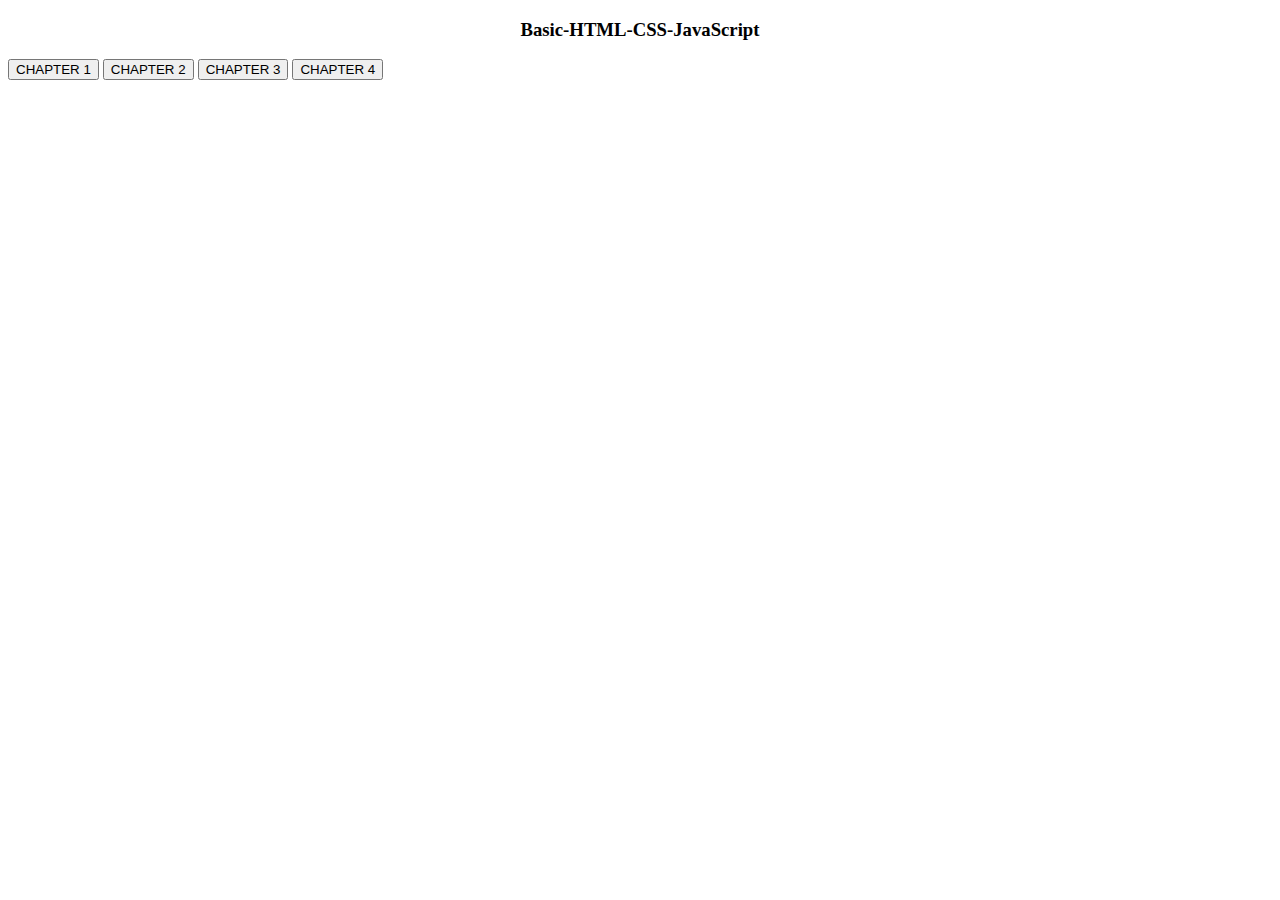
<file: index.html>
<!DOCTYPE HTML>
<HTML>
<head>
<title>Basic-HTML-CSS-JavaScript</title>
<meta charset = ""UTF-8>
</head>
<body>
<div style="text-align:center"><h3>Basic-HTML-CSS-JavaScript</h3> </div>
<a href="ch_1.html"><button type="button">CHAPTER 1</button></a>
<button type="button">CHAPTER 2</button>
<button type="button">CHAPTER 3</button>
<button type="button">CHAPTER 4</button>

</body>
</HTML>
</file>
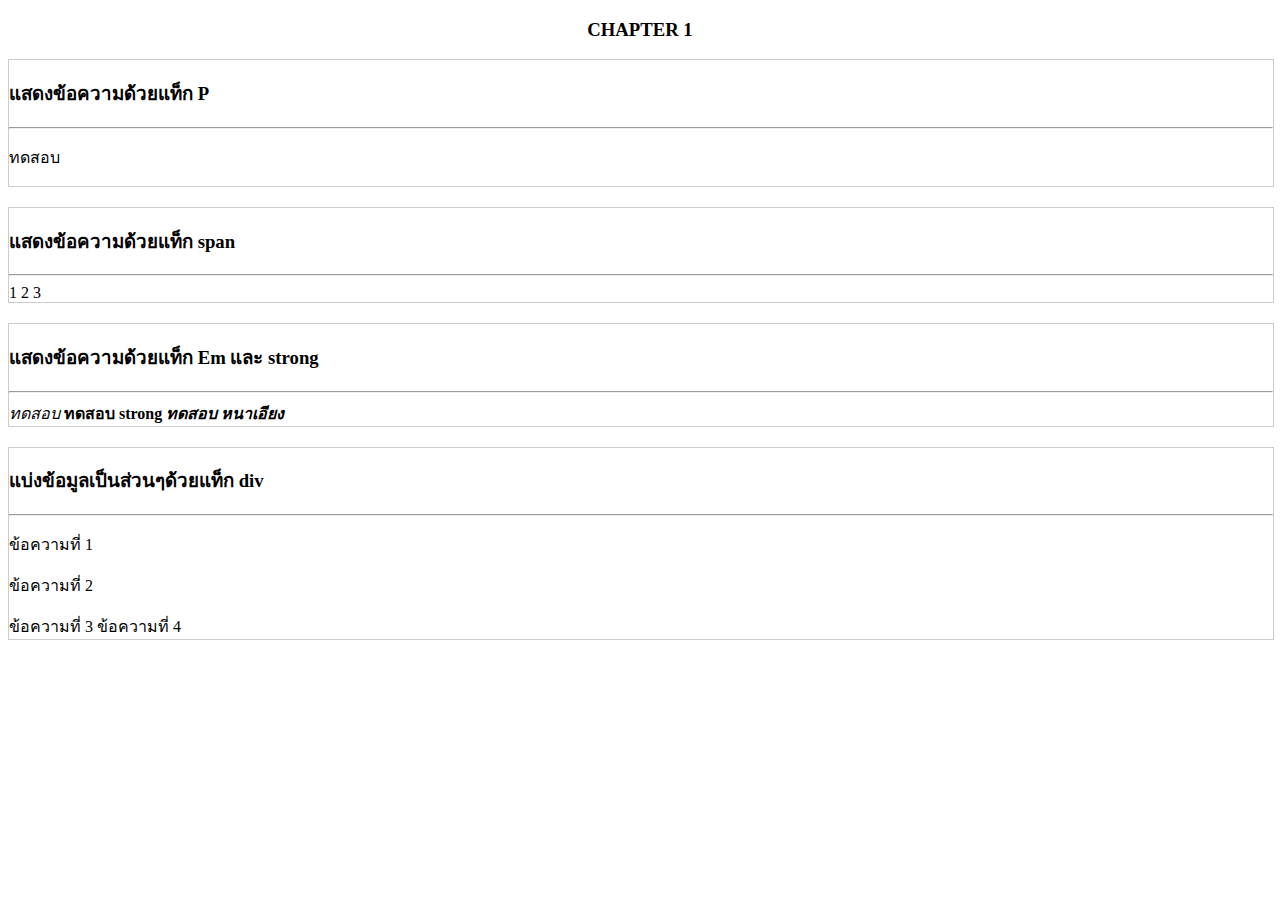
<file: ch_1.html>
<!DOCTYPE HTML>
<HTML>
<head>
	<title>Basic-HTML-CSS-JavaScript</title>
	<meta charset="UTF-8">
	<link rel="stylesheet" type="text/css" href="style.css">
</head>
<body>
	<div style="text-align:center"><h3>CHAPTER 1</h3> </div>

	<div class="box-ex">
		<h3>แสดงข้อความด้วยแท็ก P</h3>
		<hr>
		<div>
			<p>ทดสอบ</p>
		</div>
	</div>
	
	<div class="box-ex">
		<h3>แสดงข้อความด้วยแท็ก span</h3>
		<hr>
		<div>
			<span>1</span>
			<span>2</span>
			<span>3</span>
		</div>
	</div>
	<div class="box-ex">
		<h3>แสดงข้อความด้วยแท็ก Em และ strong</h3>
		<hr>
		<div>
			<em>ทดสอบ</em>
			<strong>ทดสอบ strong</strong>
			<em><strong>ทดสอบ หนาเอียง</strong></em>
		</div>
	</div>
	<div class="box-ex">
		<h3>แบ่งข้อมูลเป็นส่วนๆด้วยแท็ก div</h3>
		<hr>
		<div>
			<div>
				<p>ข้อความที่ 1</p>
				<p>ข้อความที่ 2</p>
			</div>
			<div>
				<span>ข้อความที่ 3</span>
				<span>ข้อความที่ 4</span>
			</div>
		</div>
	</div>


</body>
</HTML>
</file>
<file: style.css>
.box-ex{
	width: 100%;
	height: auto;
	border: solid 1px #ccc;
	margin-bottom: 20px;
}
</file>
